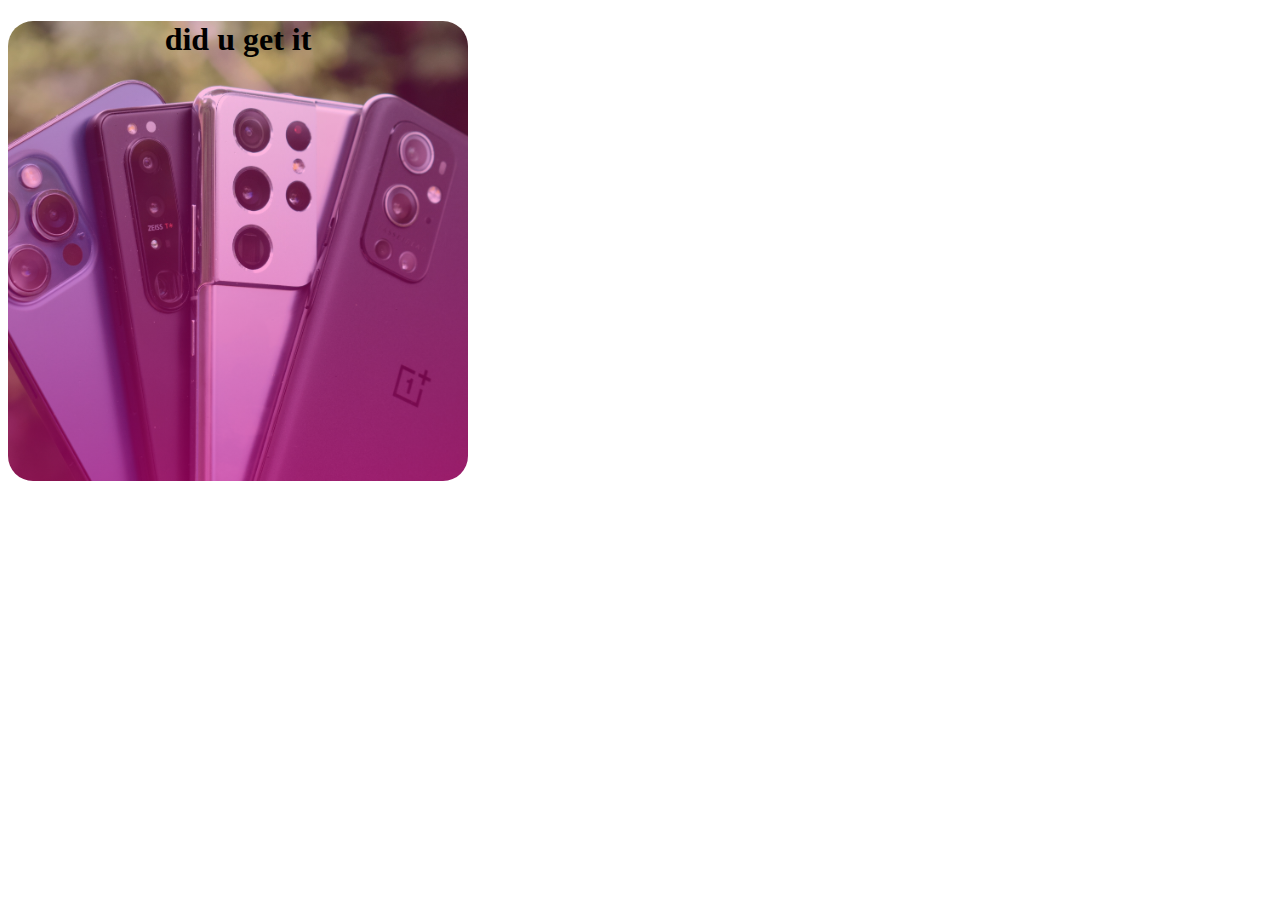
<file: neon.html>
<!DOCTYPE html>
<html lang="en">
<head>
    <meta charset="UTF-8">
    <meta name="viewport" content="width=device-width, initial-scale=1.0">
    <title>Document</title>
    <style>
        div{
            width: 460px;
            height: 460px;
            background-image:
            linear-gradient(
                rgba(255, 0, 150, 0.2),
               rgba(255, 0, 150, 0.5)
            ),
            url("/assets/extr/2021-Best-Smartphone-Cameras.jpg");
            background-position: center;
            background-size: cover;
            text-align: center;
            border-radius: 25px;
        }

    </style>
</head>
<body>
    <div>
        <h1>
            did u get it

        </h1>
    </div>
    
</body>
</html>
</file>
